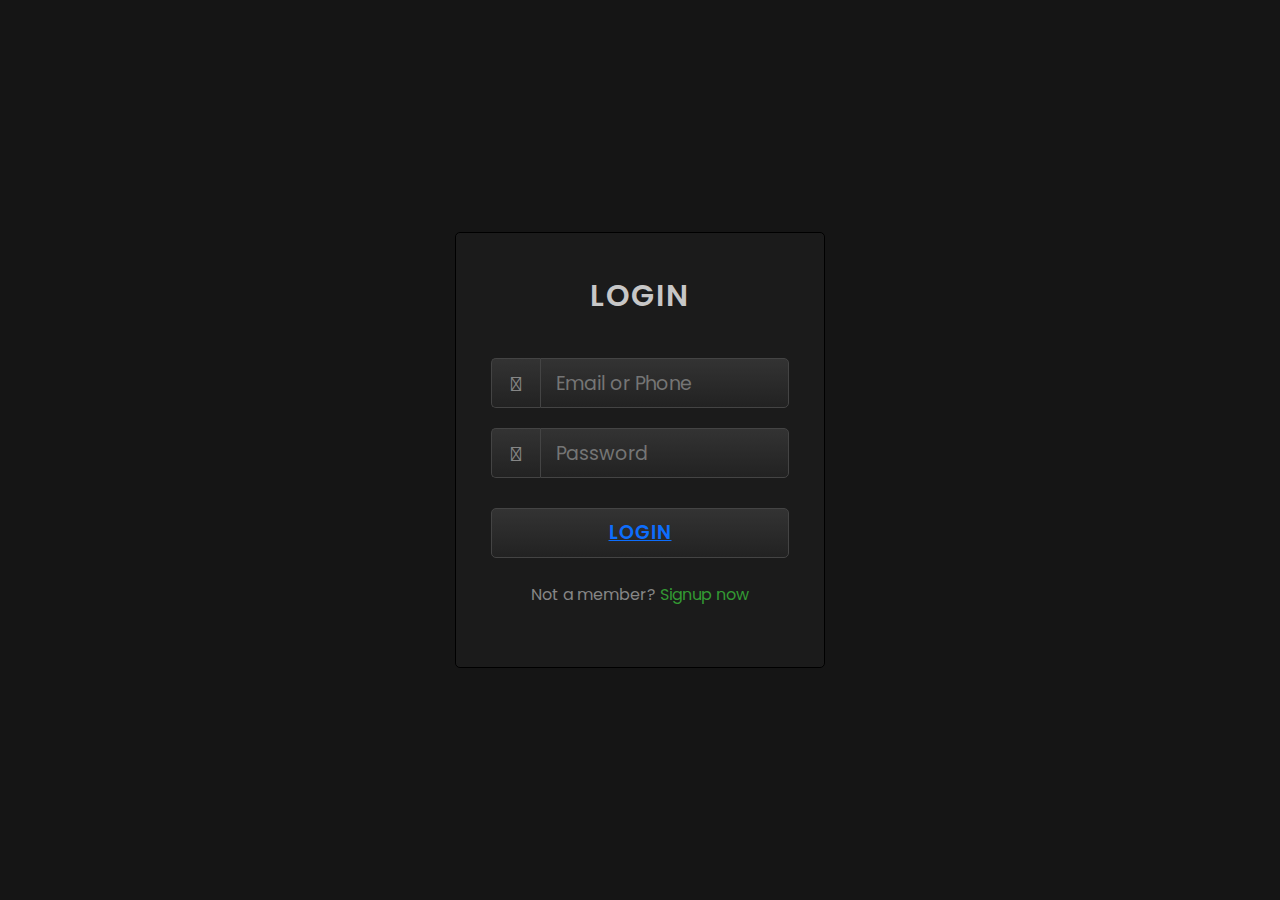
<file: index.html>
<!DOCTYPE html>
<html lang="en">
<head>
    <meta charset="UTF-8">
    <meta name="viewport" content="width=device-width, initial-scale=1.0">
    <title>Document</title>
    <link href="https://cdn.jsdelivr.net/npm/bootstrap@5.3.3/dist/css/bootstrap.min.css" rel="stylesheet">
    <link rel="stylesheet" href="https://cdnjs.cloudflare.com/ajax/libs/font-awesome/4.7.0/css/font-awesome.min.css">
    <link rel="stylesheet" href="form.css">
</head>
<body>
  <div class="login-form">
    <div class="text">
       LOGIN
    </div>
    <form>
       <div class="field">
          <div class="fas fa-envelope"></div>
          <input type="text" placeholder="Email or Phone">
       </div>
       <div class="field">
          <div class="fas fa-lock"></div>
          <input type="password" placeholder="Password">
       </div>
       <button id="loginBtn"><a href="new.html">LOGIN</a></button>
       <div class="link">
          Not a member?
          <a href="#" id="signupLink">Signup now</a>
       </div>
    </form>
 </div>

<div class="signup-form" style="display: none;">
  <div class="text">
     Sign up
  </div>
  <form>
     <div class="field">
        <div class="fas fa-envelope"></div>
        <input type="text" placeholder="Email or Phone">
     </div>
     <div class="field">
        <div class="fas fa-lock"></div>
        <input type="password" placeholder="Password"><br>
        <input type="password" placeholder=" Confirm Password">
     </div>
     <button id="registerBtn">Register</button>
     <div class="link">
        Already a member?
        <a href="#" id="loginLink">LOGIN now</a>
     </div>
  </form>
</div>


<script src="form.js"></script>


</body>
</html>
</file>
<file: form.css>
/* login page  */
@import url('https://fonts.googleapis.com/css?family=Poppins&display=swap');
*{
  margin: 0;
  padding: 0;
  font-family: 'Poppins',sans-serif;
}
body{
  display: flex;
  height: 100vh;
  text-align: center;
  align-items: center;
  justify-content: center;
  background: #151515;
}
.login-form{
  position: relative;
  width: 370px;
  height: auto;
  background: #1b1b1b;
  padding: 40px 35px 60px;
  box-sizing: border-box;
  border: 1px solid black;
  border-radius: 5px;
  box-shadow: inset 0 0 1px #272727;
}

.text{
  font-size: 30px;
  color: #c7c7c7;
  font-weight: 600;
  letter-spacing: 2px;
}
form{
  margin-top: 40px;
}
form .field{
  margin-top: 20px;
  display: flex;
}
.field .fas{
  height: 50px;
  width: 60px;
  color: #868686;
  font-size: 20px;
  line-height: 50px;
  border: 1px solid #444;
  border-right: none;
  border-radius: 5px 0 0 5px;
  background: linear-gradient(#333,#222);
}
.field input,form button{
  height: 50px;
  width: 100%;
  outline: none;
  font-size: 19px;
  color: #868686;
  padding: 0 15px;
  border-radius: 0 5px 5px 0;
  border: 1px solid #444;
  caret-color: #339933;
  background: linear-gradient(#333,#222);
}
input:focus{
  color: #339933;
  box-shadow: 0 0 5px rgba(0,255,0,.2),
              inset 0 0 5px rgba(0,255,0,.1);
  background: linear-gradient(#333933,#222922);
  animation: glow .8s ease-out infinite alternate;
}


@keyframes glow {
   0%{
    border-color: #339933;
    box-shadow: 0 0 5px rgba(0,255,0,.2),
                inset 0 0 5px rgba(0,0,0,.1);
  }
   100%{
    border-color: #6f6;
    box-shadow: 0 0 20px rgba(0,255,0,.6),
                inset 0 0 10px rgba(0,255,0,.4);
  }
}
button{
  margin-top: 30px;
  border-radius: 5px!important;
  font-weight: 600;
  letter-spacing: 1px;
  cursor: pointer;
}
button:hover{
  color: #339933;
  border: 1px solid #339933;
  box-shadow: 0 0 5px rgba(0,255,0,.3),
              0 0 10px rgba(0,255,0,.2),
              0 0 15px rgba(0,255,0,.1),
              0 2px 0 black;
}
.link{
  margin-top: 25px;
  color: #868686;
}
.link a{
  color: #339933;
  text-decoration: none;
}
.link a:hover{
  text-decoration: underline;
}
</file>
